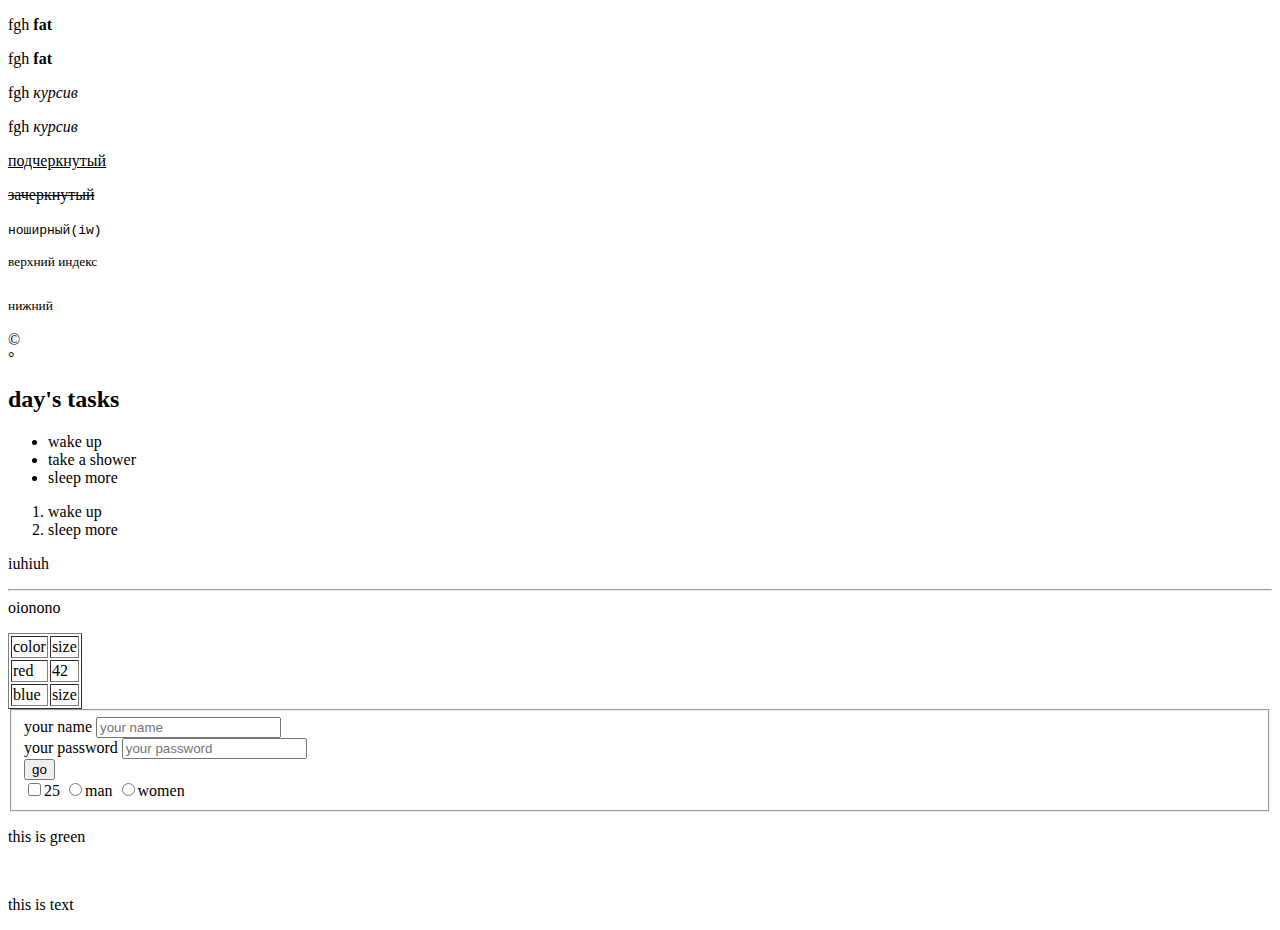
<file: Index.html>
<!DOCTYPE html>
<html lang="en">
<head>


    <meta charset="UTF-8">
    <title>Title</title>
    <link rel="stylesheet" href="styles.css"/>
</head>
<body>

    <p>fgh <b>fat</b></p>
    <p>fgh <strong>fat</strong></p>
    <p>fgh <i>курсив</i></p>
    <p>fgh <em>курсив</em></p>
    <p><u>подчеркнутый</u></p>
    <p><s>зачеркнутый</s></p>
    <p><tt>ноширный(iw)</tt></p>
     <p><sup>верхний индекс</sup></p>
    <p><sub>нижний</sub></p>


    &copy;<br>
    &deg;


<h2>day's tasks</h2>
    <ul>
        <li>wake up</li>
        <li>take a shower</li>
        <li>sleep more</li>

    </ul>

    <ol>
        <li>wake up</li>
        <li>sleep more</li>
    </ol>


    <p>iuhiuh
    <hr/>oionono</p>

    <table border="1">
        <tr>
            <td>color</td>
            <td>size</td>
        </tr>
        <tr>
            <td>red</td>
            <td>42</td>
        </tr>
        <tr>
        <td>blue</td>
        <td>size</td>
        </tr>
    </table>


<form action="" method="post" name ='login'>
    <fieldset>
        <div>
            <label for="login-name">your name</label>
                <input type="text" name="login-name" placeholder="your name">

        </div>

        <div>
            <label for="login-pass">your password</label>
            <input type="password" name="login-pass" placeholder="your password">

        </div>
        <div>
            <button type="submit">go</button>
        </div>

        <input type="checkbox">25
        <input type="radio" name="male">man
        <input type="radio" name="male">women




    </fieldset>


</form>
<div class="text">
    <p>this is green</p><br>
</div>

<p>this is text</p>
</body>
</html>
</file>
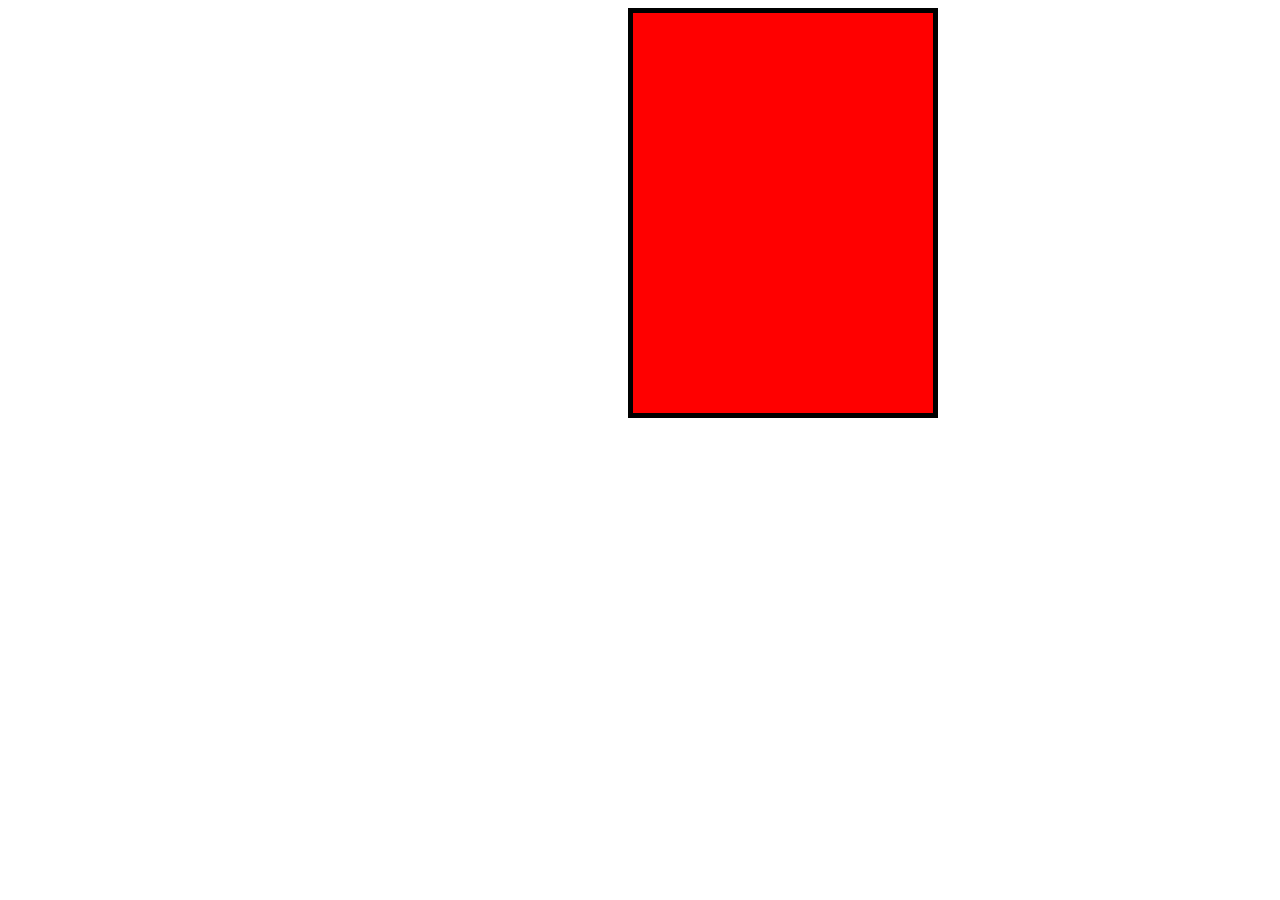
<file: 1.html>
<!DOCTYPE html>
<html lang="en">
<head>
    <meta charset="UTF-8">
    <title>Title</title>
    <link rel="stylesheet" href="styles.css"/>
</head>
<body>
    <div class="iq">


    </div>
</body>
</html>
</file>
<file: styles.css>
.iq{
    border: 5px solid black;
    height: 400px;
    width: 300px;
    background-color: red;
    transform: translateX(200%);
    animation-name: spin;
    animation-duration: 5s;
    animation-delay: 1s;
    animation-iteration-count: infinite;

}
@keyframes spin {
    from{
        transform: rotate(0deg);

    }
    to{
        transform: rotate(360deg);
    }
}
</file>
